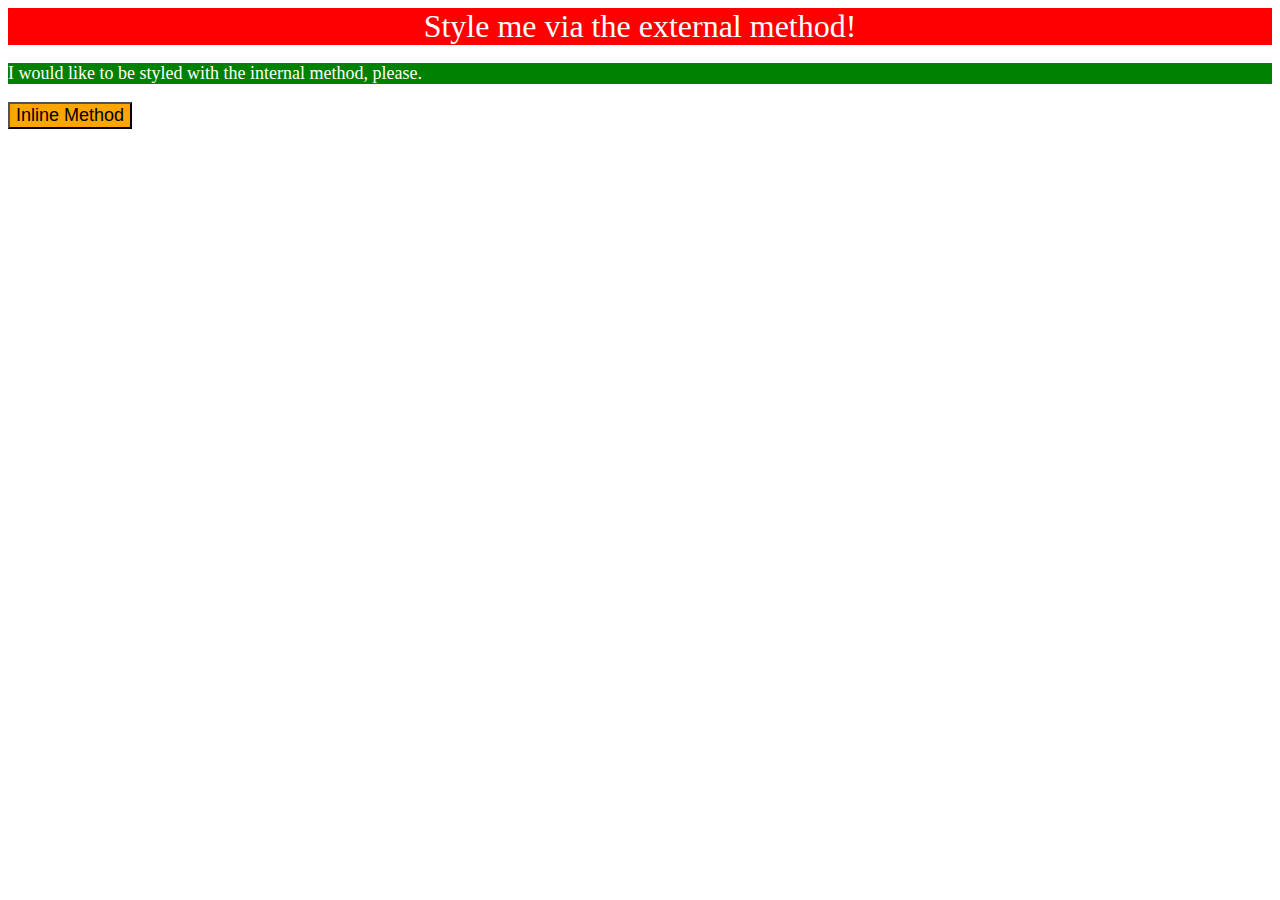
<file: foundations/01-css-methods/index.html>
<!DOCTYPE html>
<html lang="en">
  <head>
    <meta charset="UTF-8">
    <meta http-equiv="X-UA-Compatible" content="IE=edge">
    <meta name="viewport" content="width=device-width, initial-scale=1.0">
    <title>Methods for Adding CSS</title>
    <link rel="stylesheet" href="style.css">
    <style>
      p {
        color: white;
    background-color: green ;
    font-size: 18px ;
 }



    </style>
  </head>
  <body>
    <div>Style me via the external method!</div>
    <p>I would like to be styled with the internal method, please.</p>
    
    <button style="background-color:orange;font-size:18px;">Inline Method</button>

    
  </body>
</html>
</file>
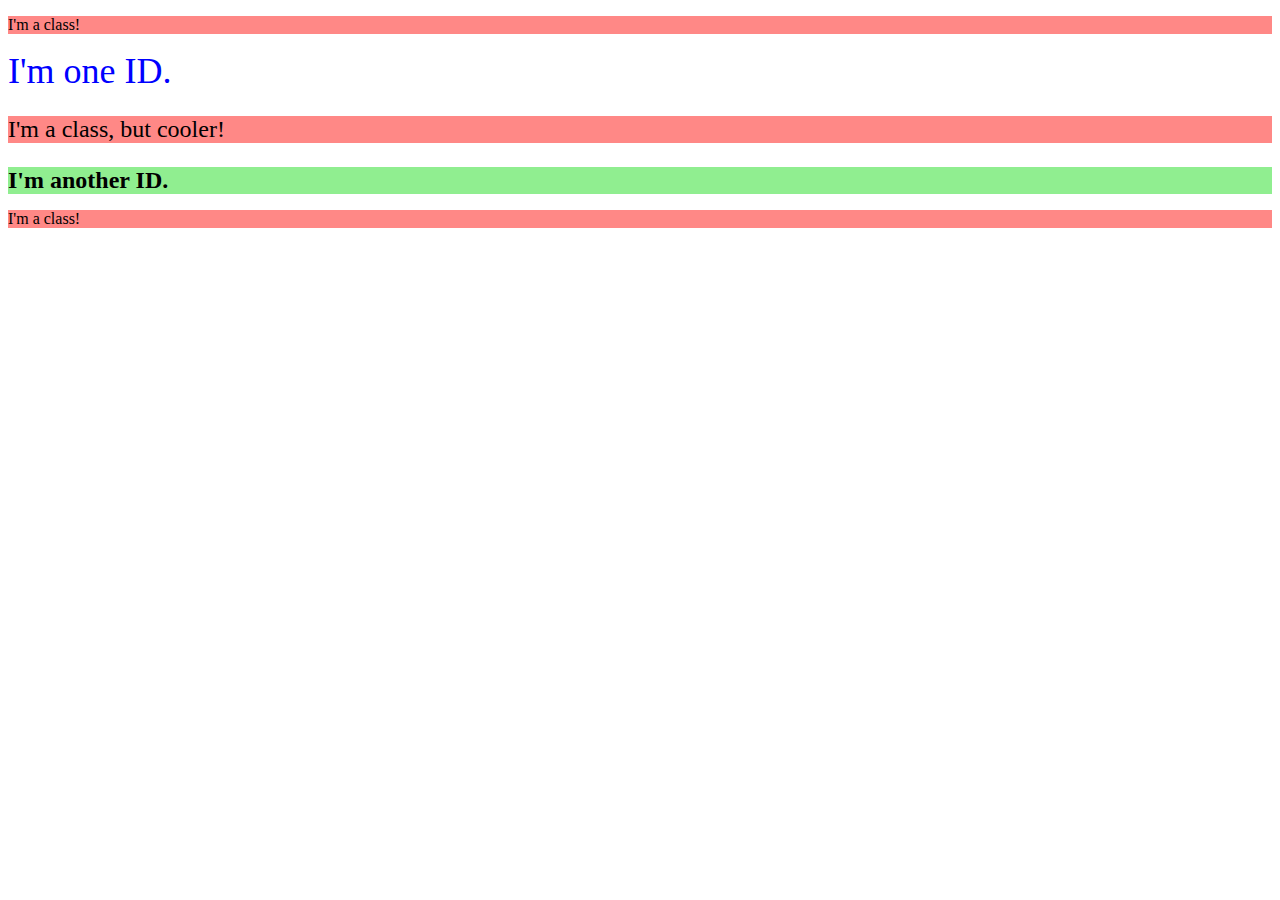
<file: foundations/02-class-id-selectors/index.html>
<!DOCTYPE html>
<html lang="en">
  <head>
    <meta charset="UTF-8">
    <meta http-equiv="X-UA-Compatible" content="IE=edge">
    <meta name="viewport" content="width=device-width, initial-scale=1.0">
    <title>Class and ID Selectors</title>
    <link rel="stylesheet" href="style.css">
  </head>
  <body>
    <p class="Number-1">
     I'm a class!</p>
    <div id="Number-2">I'm one ID.</div>
    <p class="Number-3"> I'm a class, but cooler!</p>
    <div id="Number-4"> I'm another ID.</div>
    <p class="Number-5"> I'm a class!</p>
  </body>
</html>
</file>
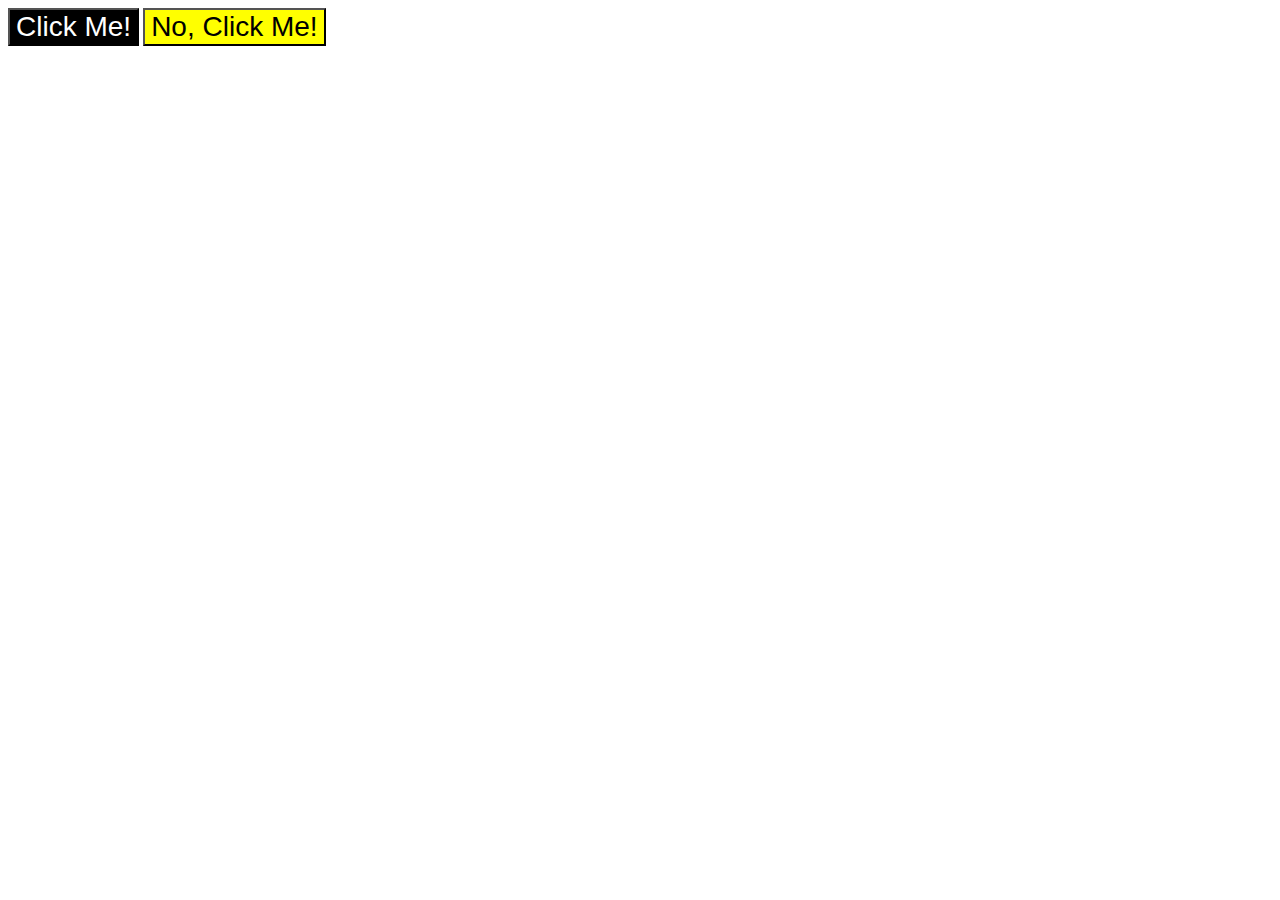
<file: foundations/03-grouping-selectors/index.html>
<!DOCTYPE html>
<html lang="en">
  <head>
    <meta charset="UTF-8">
    <meta http-equiv="X-UA-Compatible" content="IE=edge">
    <meta name="viewport" content="width=device-width, initial-scale=1.0">
    <title>Grouping Selectors</title>
    <link rel="stylesheet" href="style.css">
  </head>
  <body>
    <button class="But1">Click Me!</button>
    <button class="But2">No, Click Me!</button>
  </body>
</html>
</file>
<file: foundations/01-css-methods/style.css>
div {
    color: white;
    background-color: red ;
    font-size: 32px ;
    text-align: center;
    font-family: bold;


}
</file>
<file: foundations/02-class-id-selectors/style.css>
.Number-1 {
    font-style:'sans-serif';
     
}
#Number-2 {
    color: blue;
    font-size: 36px;
}
.Number-3 {
    font-style: 'Dejavu Sans';
    font-size: 24px;
    
}
#Number-4 {
    background-color: #90ee90;
    font-weight: bold;
    font-size: 24px;
}
.Number-5 {
    font-style: 'Verdana';

}
.Number-1,
.Number-3,
.Number-5 {
    background-color:#FF8886;
}
</file>
<file: foundations/03-grouping-selectors/style.css>
.But1 {
    color: white;
    background-color: black;
}
.But2 {
    background-color: yellow;
}
.But1,
.But2 {
    font-size: 28px;
    font-family: Helvetica, times new roman, sans-serif;
}
</file>
